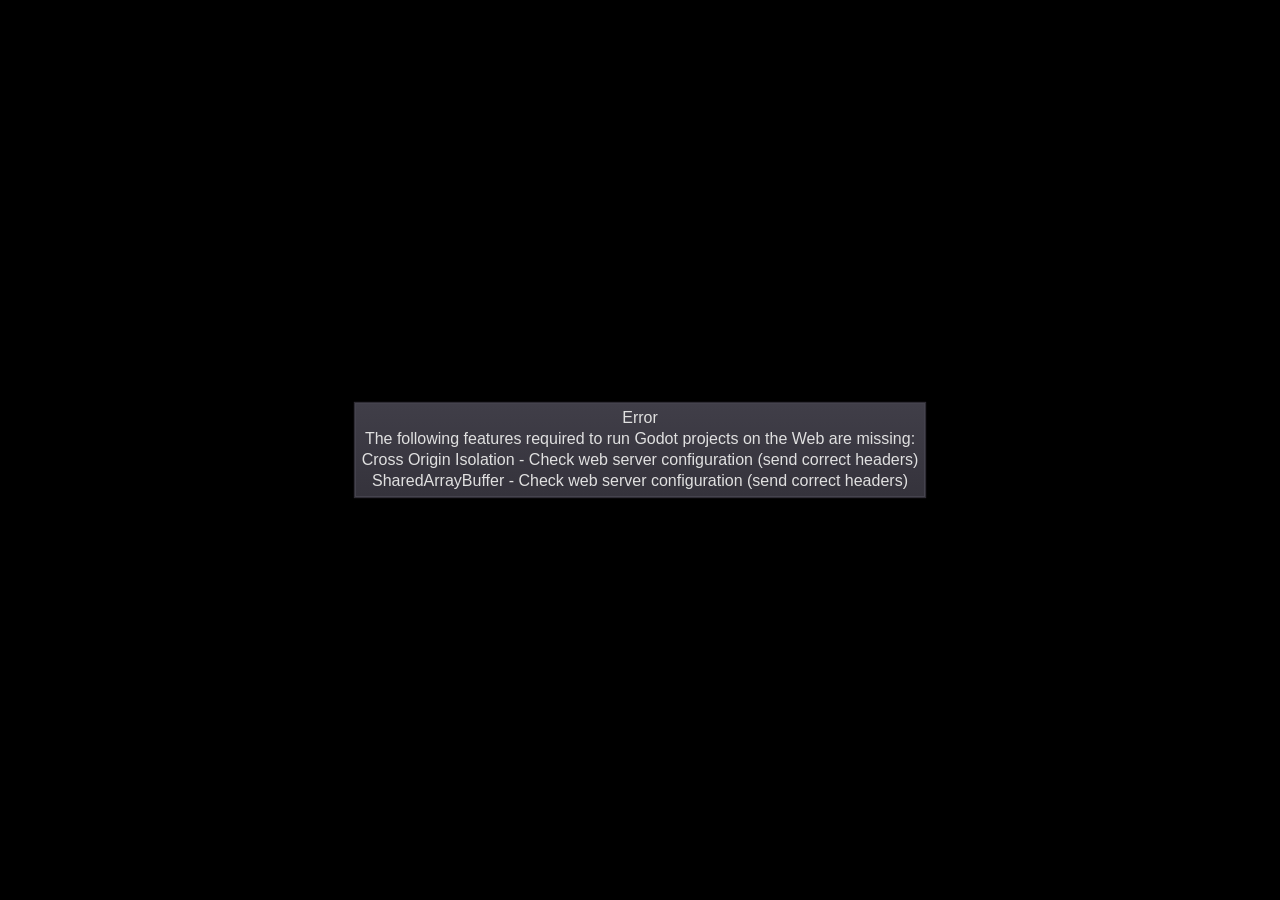
<file: index.html>
<!DOCTYPE html>
<html lang="en">
	<head>
		<meta charset="utf-8">
		<meta name="viewport" content="width=device-width, user-scalable=no">
		<title>First 2D Game</title>
		<style>
body {
	touch-action: none;
	margin: 0;
	border: 0 none;
	padding: 0;
	text-align: center;
	background-color: black;
}

#canvas {
	display: block;
	margin: 0;
	color: white;
}

#canvas:focus {
	outline: none;
}

.godot {
	font-family: 'Noto Sans', 'Droid Sans', Arial, sans-serif;
	color: #e0e0e0;
	background-color: #3b3943;
	background-image: linear-gradient(to bottom, #403e48, #35333c);
	border: 1px solid #45434e;
	box-shadow: 0 0 1px 1px #2f2d35;
}

/* Status display */

#status {
	position: absolute;
	left: 0;
	top: 0;
	right: 0;
	bottom: 0;
	display: flex;
	justify-content: center;
	align-items: center;
	/* don't consume click events - make children visible explicitly */
	visibility: hidden;
}

#status-progress {
	width: 366px;
	height: 7px;
	background-color: #38363A;
	border: 1px solid #444246;
	padding: 1px;
	box-shadow: 0 0 2px 1px #1B1C22;
	border-radius: 2px;
	visibility: visible;
}

@media only screen and (orientation:portrait) {
	#status-progress {
		width: 61.8%;
	}
}

#status-progress-inner {
	height: 100%;
	width: 0;
	box-sizing: border-box;
	transition: width 0.5s linear;
	background-color: #202020;
	border: 1px solid #222223;
	box-shadow: 0 0 1px 1px #27282E;
	border-radius: 3px;
}

#status-indeterminate {
	height: 42px;
	visibility: visible;
	position: relative;
}

#status-indeterminate > div {
	width: 4.5px;
	height: 0;
	border-style: solid;
	border-width: 9px 3px 0 3px;
	border-color: #2b2b2b transparent transparent transparent;
	transform-origin: center 21px;
	position: absolute;
}

#status-indeterminate > div:nth-child(1) { transform: rotate( 22.5deg); }
#status-indeterminate > div:nth-child(2) { transform: rotate( 67.5deg); }
#status-indeterminate > div:nth-child(3) { transform: rotate(112.5deg); }
#status-indeterminate > div:nth-child(4) { transform: rotate(157.5deg); }
#status-indeterminate > div:nth-child(5) { transform: rotate(202.5deg); }
#status-indeterminate > div:nth-child(6) { transform: rotate(247.5deg); }
#status-indeterminate > div:nth-child(7) { transform: rotate(292.5deg); }
#status-indeterminate > div:nth-child(8) { transform: rotate(337.5deg); }

#status-notice {
	margin: 0 100px;
	line-height: 1.3;
	visibility: visible;
	padding: 4px 6px;
	visibility: visible;
}
		</style>
		<link id='-gd-engine-icon' rel='icon' type='image/png' href='dodge-the-creeps.icon.png' />
<link rel='apple-touch-icon' href='dodge-the-creeps.apple-touch-icon.png'/>
<script src="coi-serviceworker.js"></script>
	</head>
	<body>
		<canvas id="canvas">
			HTML5 canvas appears to be unsupported in the current browser.<br >
			Please try updating or use a different browser.
		</canvas>
		<div id="status">
			<div id="status-progress" style="display: none;" oncontextmenu="event.preventDefault();">
				<div id ="status-progress-inner"></div>
			</div>
			<div id="status-indeterminate" style="display: none;" oncontextmenu="event.preventDefault();">
				<div></div>
				<div></div>
				<div></div>
				<div></div>
				<div></div>
				<div></div>
				<div></div>
				<div></div>
			</div>
			<div id="status-notice" class="godot" style="display: none;"></div>
		</div>

		<script src="dodge-the-creeps.js"></script>
		<script>
const GODOT_CONFIG = {"args":[],"canvasResizePolicy":2,"executable":"dodge-the-creeps","experimentalVK":false,"fileSizes":{"dodge-the-creeps.pck":3858320,"dodge-the-creeps.wasm":49219187},"focusCanvas":true,"gdextensionLibs":[]};
const engine = new Engine(GODOT_CONFIG);

(function () {
	const INDETERMINATE_STATUS_STEP_MS = 100;
	const statusProgress = document.getElementById('status-progress');
	const statusProgressInner = document.getElementById('status-progress-inner');
	const statusIndeterminate = document.getElementById('status-indeterminate');
	const statusNotice = document.getElementById('status-notice');

	let initializing = true;
	let statusMode = 'hidden';

	let animationCallbacks = [];
	function animate(time) {
		animationCallbacks.forEach((callback) => callback(time));
		requestAnimationFrame(animate);
	}
	requestAnimationFrame(animate);

	function animateStatusIndeterminate(ms) {
		const i = Math.floor((ms / INDETERMINATE_STATUS_STEP_MS) % 8);
		if (statusIndeterminate.children[i].style.borderTopColor === '') {
			Array.prototype.slice.call(statusIndeterminate.children).forEach((child) => {
				child.style.borderTopColor = '';
			});
			statusIndeterminate.children[i].style.borderTopColor = '#dfdfdf';
		}
	}

	function setStatusMode(mode) {
		if (statusMode === mode || !initializing) {
			return;
		}
		[statusProgress, statusIndeterminate, statusNotice].forEach((elem) => {
			elem.style.display = 'none';
		});
		animationCallbacks = animationCallbacks.filter(function (value) {
			return (value !== animateStatusIndeterminate);
		});
		switch (mode) {
		case 'progress':
			statusProgress.style.display = 'block';
			break;
		case 'indeterminate':
			statusIndeterminate.style.display = 'block';
			animationCallbacks.push(animateStatusIndeterminate);
			break;
		case 'notice':
			statusNotice.style.display = 'block';
			break;
		case 'hidden':
			break;
		default:
			throw new Error('Invalid status mode');
		}
		statusMode = mode;
	}

	function setStatusNotice(text) {
		while (statusNotice.lastChild) {
			statusNotice.removeChild(statusNotice.lastChild);
		}
		const lines = text.split('\n');
		lines.forEach((line) => {
			statusNotice.appendChild(document.createTextNode(line));
			statusNotice.appendChild(document.createElement('br'));
		});
	}

	function displayFailureNotice(err) {
		const msg = err.message || err;
		console.error(msg);
		setStatusNotice(msg);
		setStatusMode('notice');
		initializing = false;
	}

	const missing = Engine.getMissingFeatures();
	if (missing.length !== 0) {
		const missingMsg = 'Error\nThe following features required to run Godot projects on the Web are missing:\n';
		displayFailureNotice(missingMsg + missing.join('\n'));
	} else {
		setStatusMode('indeterminate');
		engine.startGame({
			'onProgress': function (current, total) {
				if (total > 0) {
					statusProgressInner.style.width = `${(current / total) * 100}%`;
					setStatusMode('progress');
					if (current === total) {
						// wait for progress bar animation
						setTimeout(() => {
							setStatusMode('indeterminate');
						}, 500);
					}
				} else {
					setStatusMode('indeterminate');
				}
			},
		}).then(() => {
			setStatusMode('hidden');
			initializing = false;
		}, displayFailureNotice);
	}
}());
		</script>
	</body>
</html>
</file>
